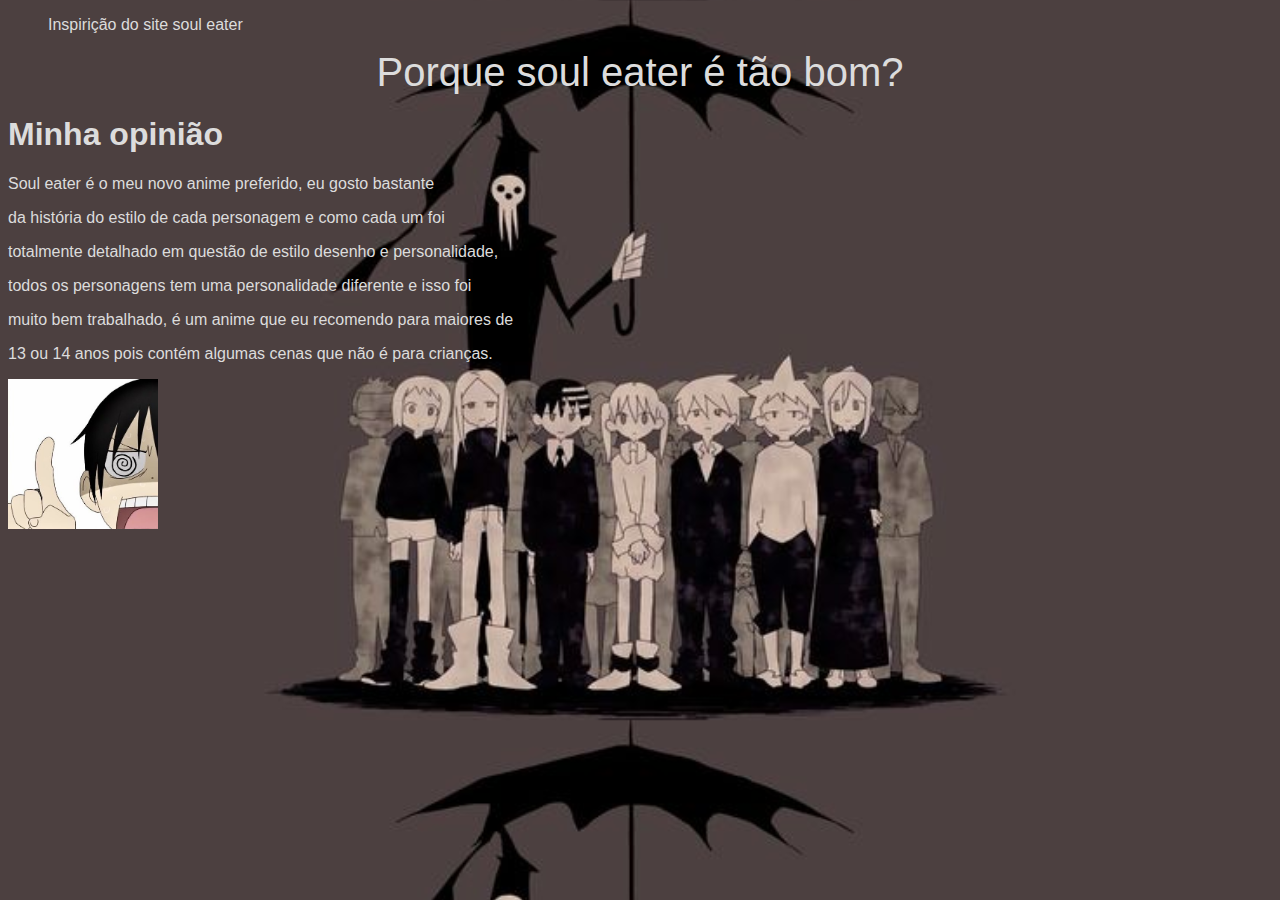
<file: index.html>
<!DOCTYPE html>
<html lang="pt.br">
<head>
    <meta charset="UTF-8">
    <meta name="viewport" content="width=device-width, initial-scale=1.0">
    <title>Soul society</title>
    <link rel="stylesheet" href="index.css">
</head>
<body>
    <nav>
        <ul>
        <li>
            <a href="Inspiraçao do site soul eater.html">Inspirição do site soul eater</a>
        </li>
        </ul>
    </nav>
</body>
<title>Porque soul eater é tão bom?</title>
<h1>Minha opinião</h1>
<p>Soul eater é o meu novo anime preferido, eu gosto bastante</p>
<p>da história do estilo de cada personagem e como cada um foi</p>
<p>totalmente detalhado em questão de estilo desenho e personalidade,</p>
<p>todos os personagens tem uma personalidade diferente e isso foi</p>
<p>muito bem trabalhado, é um anime que eu recomendo para maiores de</p>
<p>13 ou 14 anos pois contém algumas cenas que não é para crianças.</p>
<img src="kid.jpg">
</file>
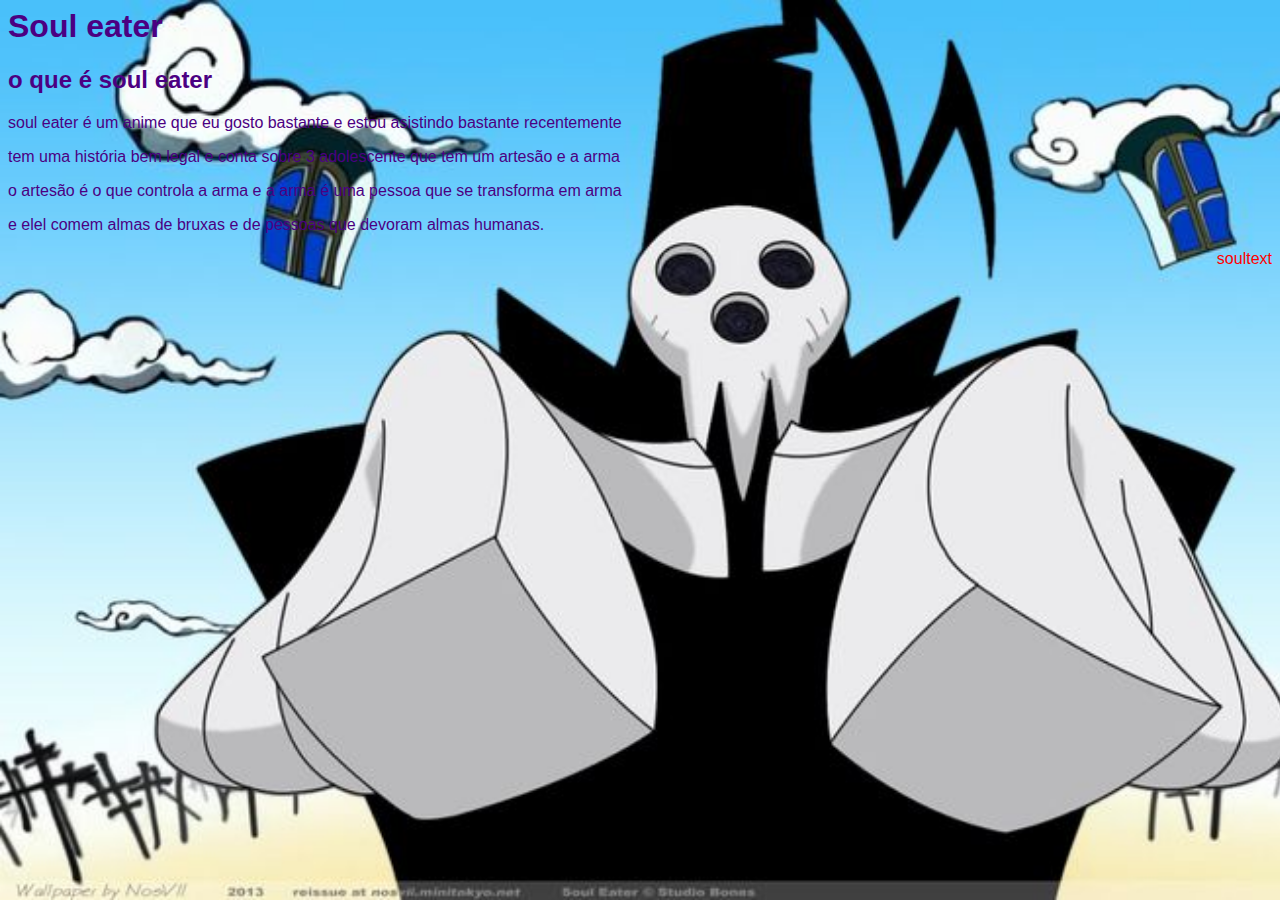
<file: Inspiraçao do site soul eater.html>
<h1>Soul eater</h1>
<h2>o que é soul eater</h2>
<p>soul eater é um anime que eu gosto bastante e estou asistindo bastante recentemente </p>
<p>tem uma história bem legal e conta sobre 3 adolescente que tem um artesão e a arma </p>
<p>o artesão é o que controla a arma e a arma é uma pessoa que se transforma em arma </p>
<p>e elel comem almas de bruxas e de pessoas que devoram almas humanas.</p>

<link rel="stylesheet" href="main.css">

<body>
    <nav>
        <ul>
            <li>
                <a href="Soultest.html">soultext</a>
            </li>
        </ul>
    </nav>
</body>
</file>
<file: index.css>
body{
    color: gainsboro;
    background-image: url(soul.jpg);
background-size: cover;
font-family: 'Franklin Gothic Medium', 'Arial Narrow', Arial, sans-serif;
}

ul{
  display: flex;
  justify-content: left;
  list-style: none;
}

a{
  color: gainsboro;
  text-decoration: none;
}

title{
  display: flex;
  justify-content: center;
  align-items: center;
  font-size: 40px;
}

img {
  opacity: 1;
}

img:hover {
  opacity: 0.1;
}

img{
  width: 150px;
  height: 150px;
  position: static;

}
</file>
<file: main.css>
body{
    color: indigo;
    font-family: 'Franklin Gothic Medium', 'Arial Narrow', Arial, sans-serif;
    background-image: url(./death.jpg);
    background-size: cover;
 }
 
 ul{
   display: flex;
  justify-content: end;
   list-style: none;
 }

 a{
   color: rgb(255, 0, 0);
   text-decoration: none;
 }
</file>
